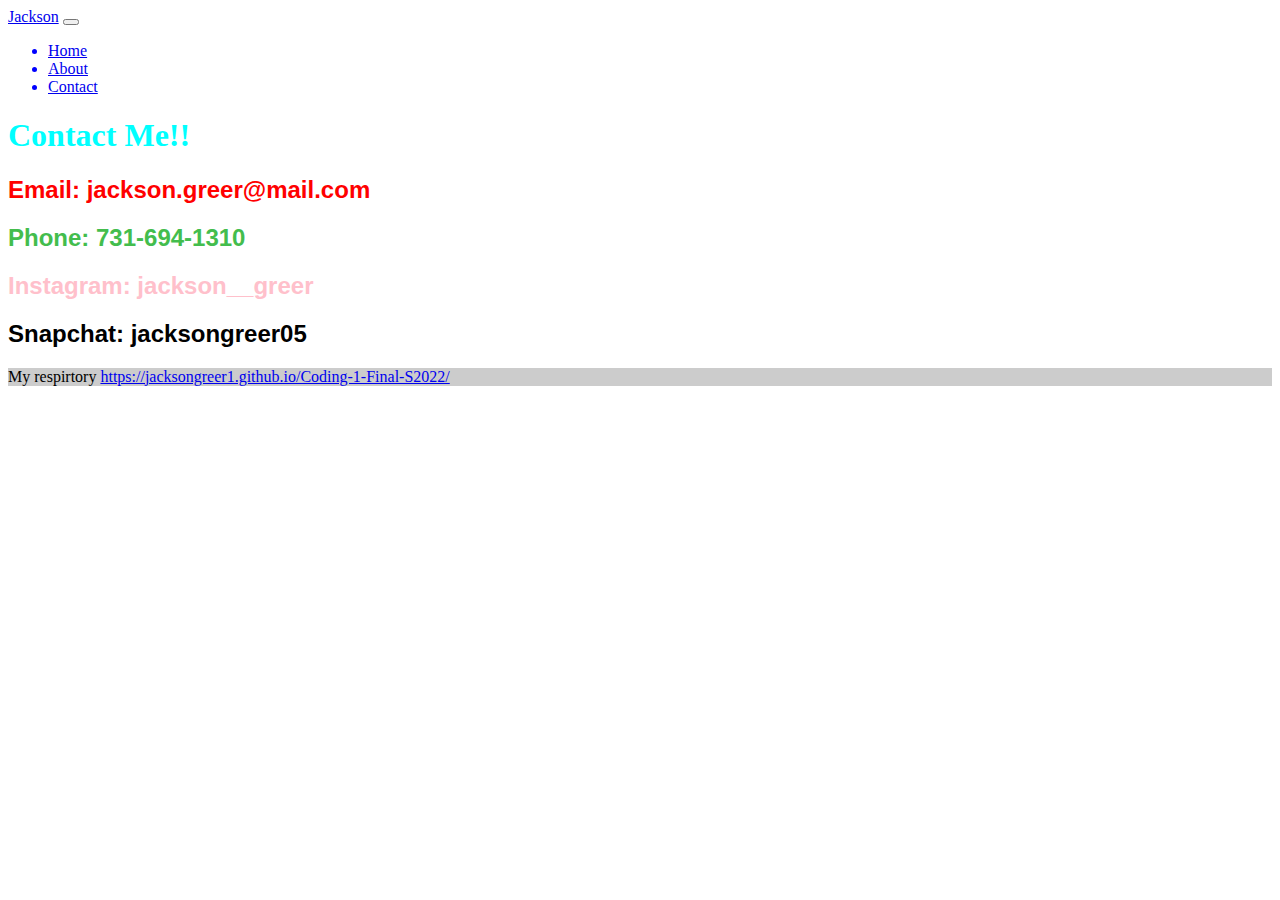
<file: contact.html>
<!doctype html>
<html lang="en">
  <head>
    <!-- Required meta tags -->
    <meta charset="utf-8">
    <meta name="viewport" content="width=device-width, initial-scale=1">

    <!-- Bootstrap CSS -->
    <link href="https://cdn.jsdelivr.net/npm/bootstrap@5.1.3/dist/css/bootstrap.min.css" rel="stylesheet" integrity="sha384-1BmE4kWBq78iYhFldvKuhfTAU6auU8tT94WrHftjDbrCEXSU1oBoqyl2QvZ6jIW3" crossorigin="anonymous">
    <link rel="stylesheet" href="styles.css">
    <title>Contact Jackson</title>
  </head>
  <body>
<!--Navbar-->
    <nav class="navbar navbar-expand-lg navbar-dark bg-dark">
      <div class="container-fluid">
        <a class="navbar-brand" href="index.html">Jackson</a>
        <button class="navbar-toggler" type="button" data-bs-toggle="collapse" data-bs-target="#navbarNav" aria-controls="navbarNav" aria-expanded="false" aria-label="Toggle navigation">
          <span class="navbar-toggler-icon"></span>
        </button>
        <div class="collapse navbar-collapse" id="navbarNav">
          <ul class="navbar-nav">
            <li class="nav-item">
              <a class="nav-link active" aria-current="page" href="index.html">Home</a>
            </li>
            <li class="nav-item">
              <a class="nav-link" href="about.html">About</a>
            </li>
            <li class="nav-item">
              <a class="nav-link" href="contact.html">Contact</a>
            </li>
          </ul>
        </div>
      </div>
    </nav>





<div class="container">
  <div class="row">
    <div class="col-md-4">
      <h1 class="main"> Contact Me!! </h1>
      <h2 class="mail">       Email:     jackson.greer@mail.com</h2>
      <h2 class="phone">      Phone:    731-694-1310</h2>
      <h2 class="social"> Instagram: jackson__greer </h2>
      <h2 class="scoail2"> Snapchat:  jacksongreer05</h2>
    </div>
  </div>
</div>
<footer class="bg-light text-center text-lg-start">
  <!-- Copyright -->
  <div class="text-center p-3" style="background-color: rgba(0, 0, 0, 0.2);">
    My respirtory
    <a class="text-dark" href="https://jacksongreer1.github.io/Coding-1-Final-S2022/">https://jacksongreer1.github.io/Coding-1-Final-S2022/</a>
  </div>
  <!-- Copyright -->
</footer>
    <!-- Option 1: Bootstrap Bundle with Popper -->
    <script src="https://cdn.jsdelivr.net/npm/bootstrap@5.1.3/dist/js/bootstrap.bundle.min.js" integrity="sha384-ka7Sk0Gln4gmtz2MlQnikT1wXgYsOg+OMhuP+IlRH9sENBO0LRn5q+8nbTov4+1p" crossorigin="anonymous"></script>

  </body>
</html>
</file>
<file: styles.css>
h1 {
    color: aqua;
}
.main{
    color: aqua;
}

.mail{
    color: red;
}

.phone{
    color: rgb(67, 189, 77);
}

.social{
    color: rgb(106, 50, 143);
}

.social{
    color: pink ;
}

.social2{
    color: rgb(35, 180, 42);
}

body {
    background-color: rgba(236, 22, 94, 0);
}


 nav {
    color: blue;
}

.about {
    font-size: large;
    color: rgb(40, 105, 10);
}

p {
    font-family: 'Courier New', Courier, monospace;
}

h2 {
    font-family: 'Franklin Gothic Medium', 'Arial Narrow', Arial, sans-serif;
}
</file>
